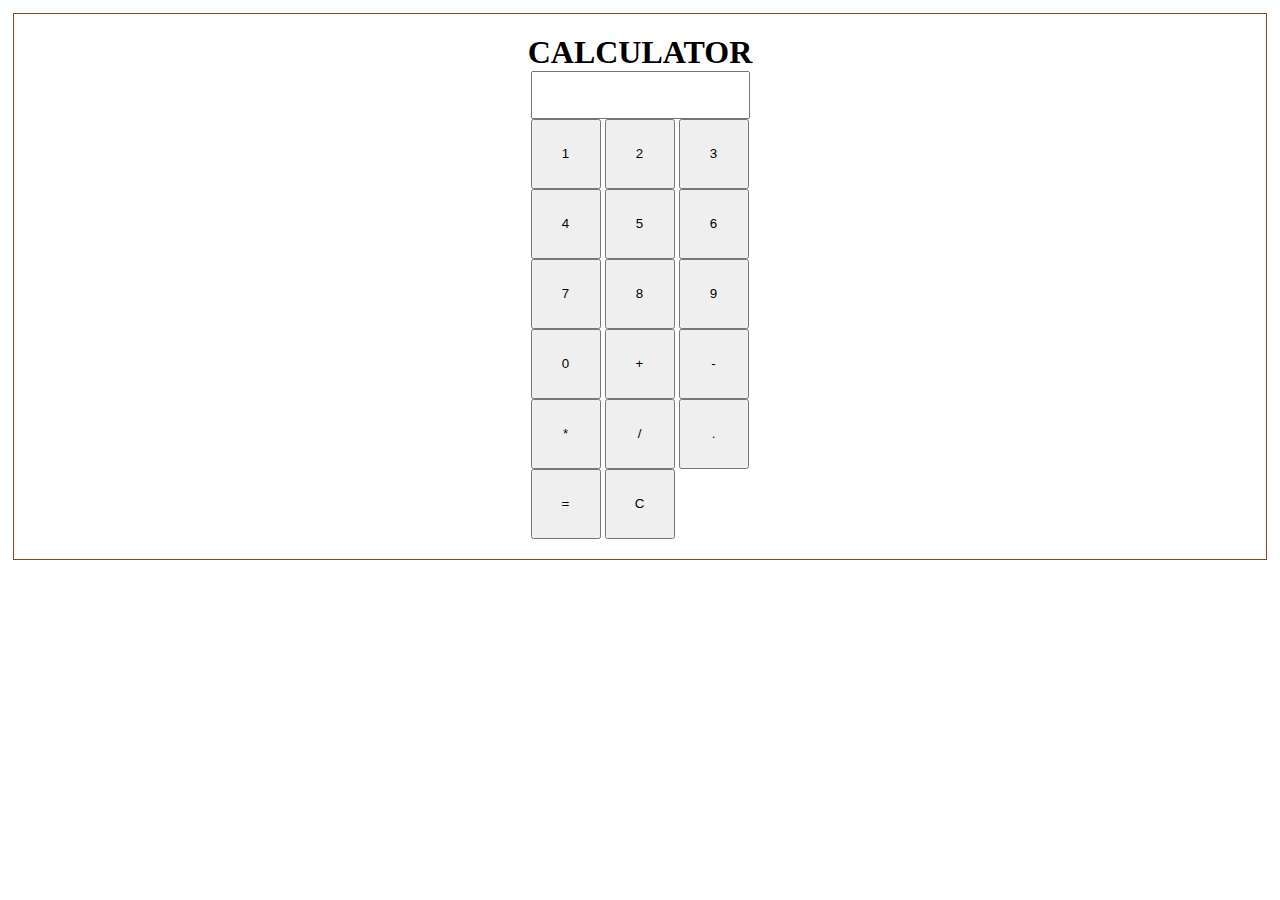
<file: CALCULATOR/index.html>
<!DOCTYPE html>
<html lang="en">
  <head>
    <meta charset="UTF-8" />
    <meta name="viewport" content="width=device-width, initial-scale=1.0" />
    <title>BASIC CALCULATOR</title>
    <link rel="stylesheet" href="style.css" />
  </head>
  <body>
    <section>
      <div class="calContainer">
        <h1>CALCULATOR</h1>
        <div class="calBox">
          <input type="text" id="inputBox" readonly/>
          <button onclick="appendToDisplay('1')" id="one">1</button>
          <button onclick="appendToDisplay('2')" id="two">2</button>
          <button onclick="appendToDisplay('3')" id="three">3</button>
          <button onclick="appendToDisplay('4')" id="four">4</button>
          <button onclick="appendToDisplay('5')" id="five">5</button>
          <button onclick="appendToDisplay('6')" id="six">6</button>
          <button onclick="appendToDisplay('7')" id="seven">7</button>
          <button onclick="appendToDisplay('8')" id="eight">8</button>
          <button onclick="appendToDisplay('9')" id="nine">9</button>
          <button onclick="appendToDisplay('0')" id="zero">0</button>
          <button onclick="appendToDisplay('+')" id="add">+</button>
          <button onclick="appendToDisplay('-')" id="substract">-</button>
          <button onclick="appendToDisplay('*')" id="multiply">*</button>
          <button onclick="appendToDisplay('/')" id="divide">/</button>
          <button onclick="appendToDisplay('.')" id="decimal">.</button>
          <button onclick="calculate('=')" id="cal">=</button>
          <button onclick="clearDisplay()" id="clear">C</button>
        </div>
      </div>
    </section>
    <script src="script.js"></script>
  </body>
</html>
</file>
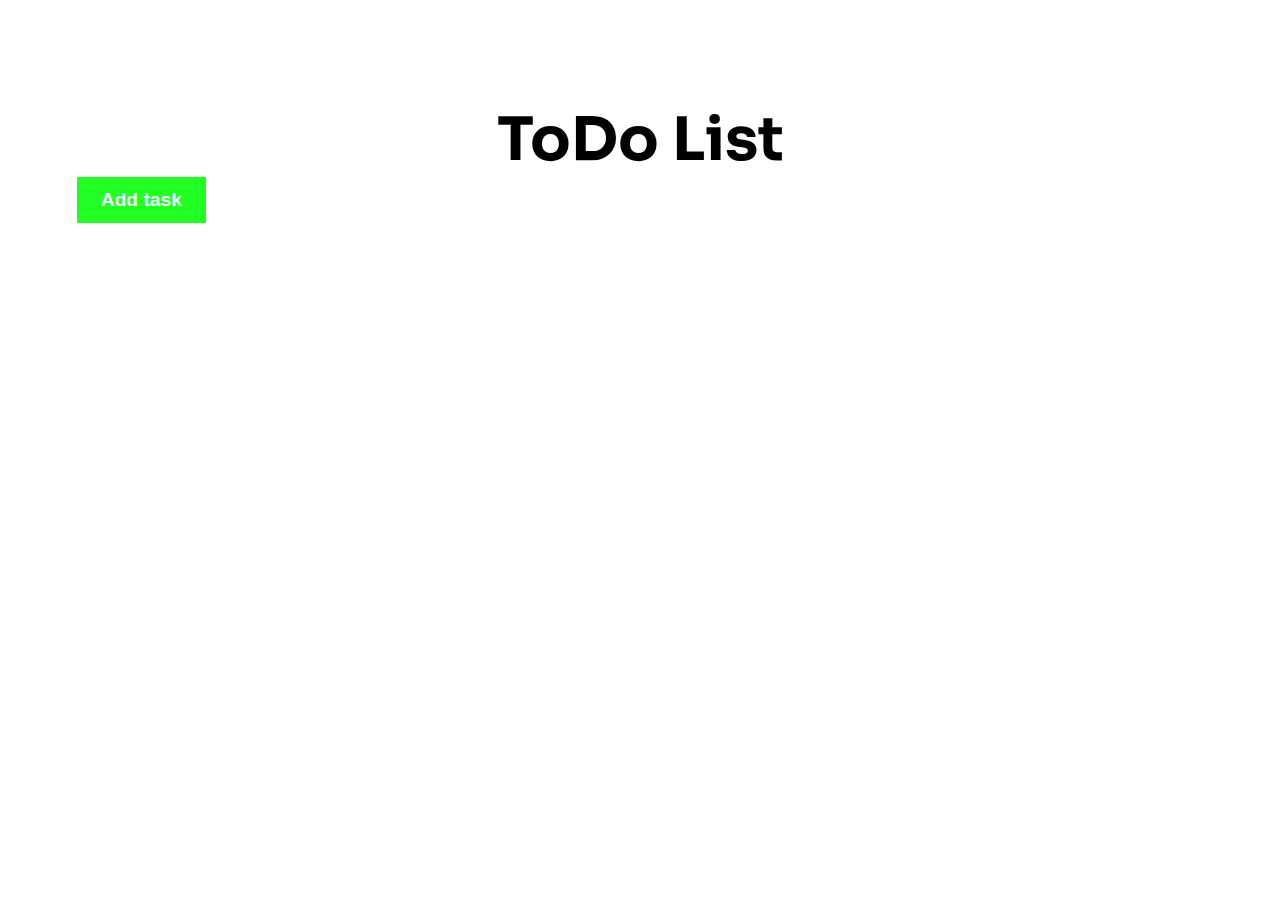
<file: ToDoList/index.html>
<!DOCTYPE html>
<html lang="en">
  <head>
    <meta charset="UTF-8" />
    <meta name="viewport" content="width=device-width, initial-scale=1.0" />
    <title>ToDo List</title>
    <link rel="stylesheet" href="style.css" />
    <style>
      @import url("https://fonts.googleapis.com/css2?family=Sora:wght@100..800&display=swap");
    </style>
  </head>
  <body>
    <section>
      <div>
        <div>
          <h1>ToDo List</h1>
        </div>
        <div>
          <!-- <p id="addTaskParagraph"></p> -->
          <button onclick="addTaskParagraph()" id="addTask">Add task</button>
          <div id="taskContainer"></div>
        </div>
      </div>
    </section>
    <script src="script.js"></script>
  </body>
</html>
</file>
<file: CALCULATOR/style.css>
* {
    margin: 0;
    padding: 0;
    box-sizing: border-box;
}

section {
    padding: 20px;
    border: 1px solid saddlebrown;
    /* height: 100vh; */
    margin: 1%;
}

.calContainer {
    display: flex;
    flex-direction: column;
    align-items: center;
    /* border: 1px solid salmon; */
    height: 100%;
}

button {
    width: 100%;
}
.calBox{
    max-width: 219px;
}
input{
    width: 100%;
    height: 48px;
}
#one,
#two,
#three,
#four,
#five,
#six,
#seven,
#eight,
#nine,
#zero,
#add,
#substract,
#multiply,
#divide,
#cal, #decimal, #clear {
    width: 70px;
    height: 70px;
}
</file>
<file: ToDoList/style.css>
*{
    margin: 0;
    padding: 0;
    box-sizing: border-box;
}
body{
    padding: 8% 6%;
}

/* .sora-<uniquifier> {
  font-family: "Sora", sans-serif;
  font-optical-sizing: auto;
  font-weight: <weight>;
  font-style: normal;
} */
div h1{
    text-align: center;
    font-size: 60px;
    font-family: "Sora", sans-serif;
}
button{
    font-size: 1.2em;
    background-color: rgb(34, 255, 34);
    color: aliceblue;
    font-weight: 700;
    border: none;
    padding:12px 24px;

}
p{
    font-family: "Sora", sans-serif;
    font-size: 24px;
    font-weight: 600;
    color: green;
}
</file>
